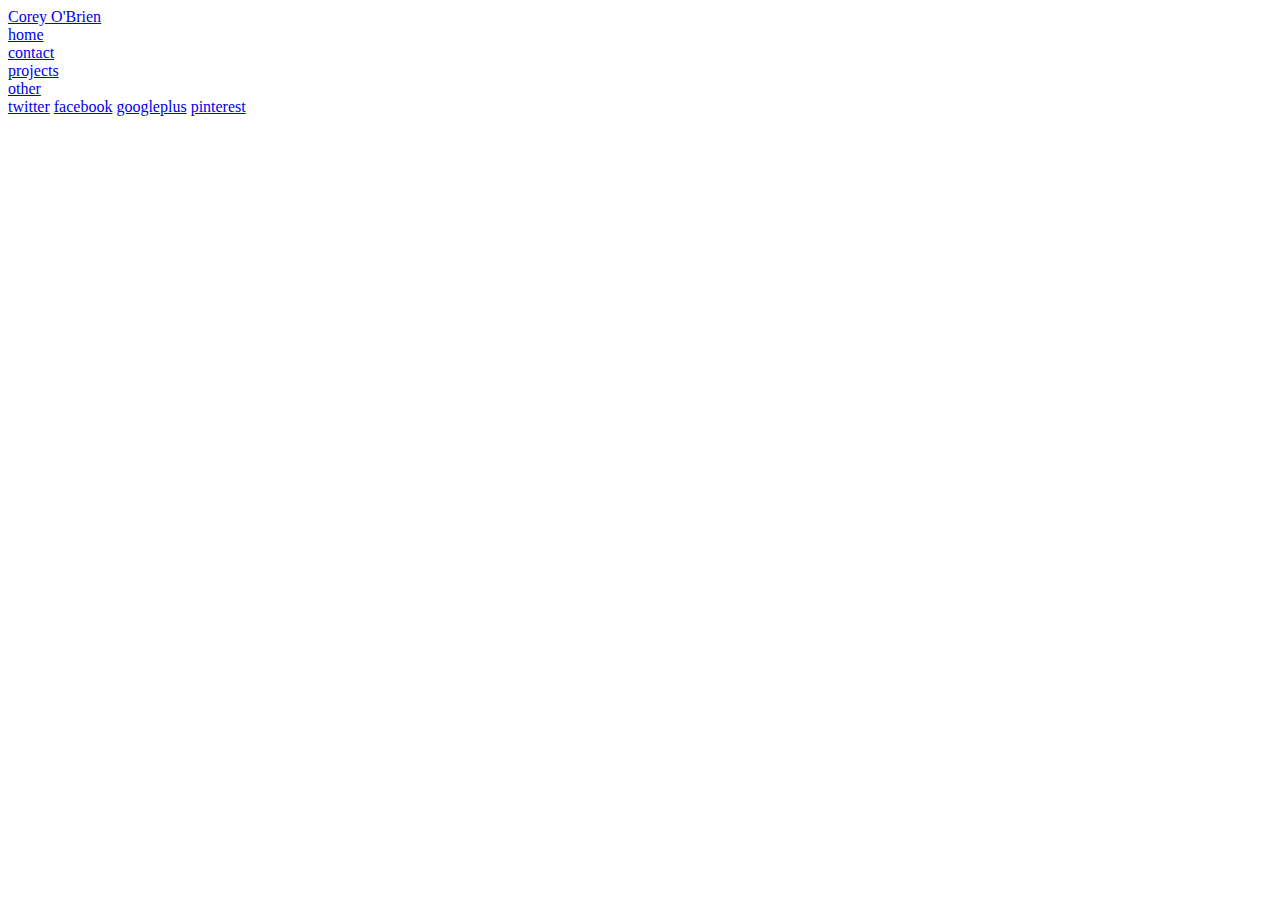
<file: contact.html>
<!DOCTYPE HTML>

<html>
<head>
	<meta charset="UTF-8">
	<title>Corey O</title>
	<link rel="stylesheet" href="css/style.css" type="text/css">
</head>
<body>
	<div id="header">
		<div class="section">
			<div class="logo">
				<a href="index.html">Corey O'Brien</a>
			</div>
			<ul>
				<li>
					<a href="index.html">home</a>
				</li>
				<li class="selected">
					<a href="contact.html">contact</a>
				</li>
				<li>
					<a href="projects.html">projects</a>
				</li>
				<li>
					<a href="other.html">other</a>
				</li>
			</ul>
		</div>
		
	</div>
	<div id="body">
	</div>
	<div id="footer">
		<div>
			<div class="connect">
				<a href="http://freewebsitetemplates.com/go/twitter/" id="twitter">twitter</a>
				<a href="http://freewebsitetemplates.com/go/facebook/" id="facebook">facebook</a>
				<a href="http://freewebsitetemplates.com/go/googleplus/" id="googleplus">googleplus</a>
				<a href="http://pinterest.com/fwtemplates/" id="pinterest">pinterest</a>
			</div>
		</div>
	</div>
</body>
</html>
</file>
<file: css/style.css>
html, body {
}

h1,
h2,
h3,
h4,
h5,
h6 {
  color: #001418;
  margin: 0;
  font-weight: 600;
  font-family: 'Josefin Sans', sans-serif;
}

p {
  font-size: 18px;
  color: #979797;
  line-height: 1.8;
}

img {
  max-width: 100%;
}

input:focus,
select:focus,
button:focus,
textarea:focus {
  outline: none;
}

a:hover,
a:focus {
  text-decoration: none;
  outline: none;
}

ul,
ol {
  padding: 0;
  margin: 0;
}

/*------------------------
  Helper css
--------------------------*/
.body-pad {
  padding: 0 40px;
}

.spad {
  padding: 100px 0;
}

.pt100 {
  padding-top: 100px;
}

.set-bg {
  background-repeat: no-repeat;
  background-size: cover;
}

.section-title {
  
  font-size: 60px;
}

.section-title span {
  color: #979797;
}

/*------------------------
  Common Elements
--------------------------*/
.element {
  margin-bottom: 100px;
}

.element:last-child {
  margin-bottom: 0;
}

/*=== Preloder ===*/
#preloder {
  position: fixed;
  width: 100%;
  height: 100%;
  top: 0;
  left: 0;
  z-index: 999999;
  background: #fff;
}

.loader {
  width: 30px;
  height: 30px;
  border: 3px solid #000;
  position: absolute;
  top: 50%;
  left: 50%;
  margin-top: -13px;
  margin-left: -13px;
  border-radius: 60px;
  border-left-color: transparent;
  animation: loader 0.8s linear infinite;
  -webkit-animation: loader 0.8s linear infinite;
}

@keyframes loader {
  0% {
    -webkit-transform: rotate(0deg);
            transform: rotate(0deg);
  }
  50% {
    -webkit-transform: rotate(180deg);
            transform: rotate(180deg);
  }
  100% {
    -webkit-transform: rotate(360deg);
            transform: rotate(360deg);
  }
}

@-webkit-keyframes loader {
  0% {
    -webkit-transform: rotate(0deg);
  }
  50% {
    -webkit-transform: rotate(180deg);
  }
  100% {
    -webkit-transform: rotate(360deg);
  }
}

/*=== Buttons ===*/
.site-btn {
  display: inline-block;
  font-size: 24px;
  min-width: 140px;
  text-align: center;
  padding: 15px 10px;
  position: relative;
  color: #fff;
  border: none;
  background-color: #000;
  margin-right: 15px;
  z-index: 1;
}

.site-btn.btn-fade {
  background-color: #979797;
}

.site-btn.btn-line {
  background: none;
  border: 2px solid #000;
  color: #000;
  padding: 13px 10px;
}

.site-btn.btn-line:hover {
  color: #000;
}

.site-btn.btn-line-fade {
  background: none;
  border: 2px solid #979797;
  color: #979797;
  padding: 13px 10px;
}

.site-btn.btn-line-fade:hover {
  color: #979797;
}

.site-btn:hover {
  color: #fff;
}

/*===  Accordion  ===*/
.accordion-area .panel {
  margin-bottom: 30px;
}

.accordion-area .panel-header {
  background: #000;
  color: #fff;
  display: block;
  padding: 12px 50px;
  padding-left: 30px;
  font-size: 14px;
  font-weight: 600;
  position: relative;
  border: 2px solid #000;
  -webkit-transition: all 0.4s ease-out 0s;
  -o-transition: all 0.4s ease-out 0s;
  transition: all 0.4s ease-out 0s;
}

.accordion-area .panel-header.active {
  background: transparent;
  color: #000;
}

.accordion-area .panel-header.active .panel-link:after {
  content: "-";
  color: #000;
}

.accordion-area .panel-header.active .panel-link.collapsed:after {
  content: "+";
}

.accordion-area .panel-link {
  position: absolute;
  right: 0;
  top: 0;
  height: 100%;
  width: 50px;
  border: none;
  cursor: pointer;
  background: transparent;
}

.accordion-area .panel-body p {
  font-size: 14px;
  margin-bottom: 0;
  padding-top: 25px;
}

.accordion-area .panel-body {
  padding: 0 5px;
}

.accordion-area .panel-link:after {
  content: "+";
  position: absolute;
  left: 50%;
  font-size: 16px;
  font-weight: 700;
  top: 50%;
  color: #fff;
  line-height: 16px;
  margin-top: -8px;
  margin-left: -4px;
}

/*===  Tab  ===*/
.tab-element .nav-tabs {
  border-bottom: none;
  margin-bottom: 35px;
}

.tab-element .nav-tabs .nav-link {
  border: 2px solid #000;
  background: #000;
  border-radius: 0;
  margin-right: 10px;
  font-size: 14px;
  font-weight: 500;
  color: #222;
  padding: 15px 40px;
  min-width: 118px;
  font-size: 16px;
  color: #fff;
  margin-bottom: 10px;
}

.tab-element .nav-tabs .nav-item:last-child .nav-link {
  margin-right: 0;
}

.tab-element .nav-tabs .nav-link.active {
  background: transparent;
  color: #000;
}

.tab-element .tab-pane h4 {
  font-size: 18px;
  margin: 25px 0 20px;
}

.tab-element .tab-pane p {
  font-size: 14px;
}

.circle-progress {
  text-align: center;
  position: relative;
}

.circle-progress canvas {
  -webkit-transform: rotate(90deg);
  -ms-transform: rotate(90deg);
  transform: rotate(90deg);
}

.circle-progress .progress-info {
  position: absolute;
  width: 100%;
  top: 30%;
}

.circle-progress .progress-info h2 {
  font-size: 36px;
}

.circle-progress .progress-info p {
  color: #979797;
  font-size: 16px;
  line-height: normal;
}

/*===  Icon Box  ===*/
.icon-box {
  display: -webkit-box;
  display: -ms-flexbox;
  display: flex;
}

.icon-box .icon h2 {
  font-size: 60px;
}

.icon-box .icon-box-content {
  padding-left: 25px;
  padding-top: 10px;
}

.icon-box .icon-box-content h3 {
  font-size: 24px;
  margin-bottom: 25px;
}

/*------------------------
    Header Section
--------------------------*/
.header-section {
  padding-top: 30px;
  padding-bottom: 20px;
  position: relative;
}

.site-logo {
  font-size: 24px;
  padding-top: 10px;
  
}

.main-menu ul {
  list-style: none;
}

.main-menu ul li {
  display: inline;
}

.main-menu ul li a {
  display: inline-block;
  font-size: 18px;
  color: #001418;
  margin-left: 15px;
  margin-right: 10px;
  padding: 10px 5px;
}

.header-btn {
  float: right;
  margin-right: 0;
}

.nav-switch {
  display: none;
}

/*------------------------
    Intro Section
--------------------------*/
.intro-section {
  background-image: url("../img/IMG_0545.JPG");
  background-size: cover;
  background-position: bottom center;
  padding: 200px 0;
}
.intro-courses {
  background-image: url("../img/Courses.png");
  background-size: cover;
  background-position: bottom center;
  padding: 100px 0;
}
.intro-projects {
  background-image: url("../img/RocketMotor.png");
  background-size: cover;
  background-position: bottom center;
  padding: 100px 0;
}

/*------------------------
    Portfolio Section
--------------------------*/
.portfolio-section {
  overflow: hidden;
}

.portfolio-filter {
  list-style: none;
  padding-bottom: 100px;
}

.portfolio-filter li {
  font-size: 16px;
  display: inline-block;
  margin-right: 30px;
  padding-bottom: 10px;
  color: #979797;
  cursor: pointer;
}

.portfolio-filter li.mixitup-control-active {
  color: #001418;
}

.portfolios-area .gallery-block {
  padding: 0;
}

.gallery-block {
  position: relative;
}

.portfolio-item {
  display: inline-block;
  width: 100%;
  height: 600px;
  background-position: center center;
  position: relative;
  margin-bottom: 30px;
}

.portfolio-item .pi-inner {
  position: absolute;
  width: 100%;
  height: 100%;
  left: 0;
  top: 0;
  background: transparent;
  -webkit-transition: all 0.4s ease 0s;
  -o-transition: all 0.4s ease 0s;
  transition: all 0.4s ease 0s;
}

.portfolio-item .pi-inner h2 {
  opacity: 0;
  font-size: 30px;
  font-weight: 400;
  position: absolute;
  left: 50px;
  bottom: 50px;
  color: #fff;
  letter-spacing: 10px;
  -webkit-transition: all 0.3s ease 0s;
  -o-transition: all 0.3s ease 0s;
  transition: all 0.3s ease 0s;
}

.portfolio-item:hover .pi-inner {
  background: rgba(0, 20, 24, 0.8);
}

.portfolio-item:hover .pi-inner h2 {
  opacity: 1;
  letter-spacing: 0;
}

.portfolio-meta {
  padding-bottom: 45px;
}

.portfolio-meta h2 {
  font-size: 24px;
}

.portfolio-meta p {
  font-size: 14px;
  color: #a6a6a6;
  margin-bottom: 0;
}

.portfolio-intro {
  display: block;
}

.img-popup-warp .mfp-content {
  opacity: 0;
  -webkit-transform: scale(0.8);
  -ms-transform: scale(0.8);
  transform: scale(0.8);
  -webkit-transition: all 0.4s;
  -o-transition: all 0.4s;
  transition: all 0.4s;
}

.img-popup-warp.mfp-ready .mfp-content {
  opacity: 1;
  -webkit-transform: scale(1);
  -ms-transform: scale(1);
  transform: scale(1);
}

/*------------------------
    Footer Section
--------------------------*/
.footer-section {
  padding: 40px 0;
}

.footer-section .copyright {
  font-size: 12px;
  color: #979797;
}

.footer-section h1 {
  font-size: 20px;
  color: goldenrod;
}

.footer-section h5 {
  font-size: 24px;
  color: #000;
  padding-top: 40px;
  padding-bottom: 20px;
}

.footer-section p{
  color: #a6a6a6;
}
.footer-section ul li a {
  display: inline-block;
  font-size: 28px;
  color: goldenrod;
  margin-left: 15px;
  margin-right: 10px;
  padding: 5px 0px 40px;
}
.footer-section ul{
  list-style: none;
}
.footer-section ul li {
  display: inline;
}
.social-links {
  margin-top: 60px;
  margin-bottom: 40px;
}

.social-links a {
  color: #979797;
  font-size: 15px;
  margin-right: 30px;
}

.social-links a:last-child {
  margin-right: 0;
}

/*------------------------
    About Page
--------------------------*/
.pic-frame {
  position: relative;
  padding-left: 25px;
  padding-bottom: 25px;
  display: inline-block;
}

.pic-frame:after {
  position: absolute;
  content: "";
  width: calc(100% - 25px);
  height: calc(100% - 25px);
  bottom: 0;
  left: 0;
  border: 2px solid #000;
  z-index: 1;
}

.milestone {
  margin-top: 15px;
}

.milestone h2 {
  font-size: 60px;
}

.milestone h2 span {
  font-size: 18px;
  color: #979797;
}

/*------------------------
    Blog Page
--------------------------*/
.blog-item {
  margin-bottom: 70px;
}

.blog-item .read-more {
  color: #000;
  position: relative;
  display: inline-block;
  padding-bottom: 5px;
  line-height: 18px;
  font-size: 18px;
}

.blog-item .read-more:after {
  position: absolute;
  content: '';
  width: 100%;
  height: 2px;
  bottom: 0;
  left: 0;
  background: #000;
}

.thumb {
  margin-bottom: 30px;
}

.blog-content h2 {
  font-size: 24px;
  margin-bottom: 15px;
}

.blog-content .blog-meta {
  font-size: 13px;
  color: #979797;
  margin-bottom: 30px;
}

.blog-content p {
  margin-bottom: 30px;
}

/*------------------------
    Contact Page
--------------------------*/
.contect-tect {
  text-align: left;
  margin-bottom: 70px;
}

.contect-tect h2 {
  font-size: 24px;
  margin-bottom: 30px;
}

.contect-tect p {
  font-size: 17px;
}

.contact-form {
  display: block;
  width: 100%;
}

.contact-form input {
  padding-left: 25px;
  height: 60px;
  width: 100%;
  border: none;
  border-bottom: 2px solid #000;
  margin-bottom: 30px;
  font-size: 12px;
}

.contact-form textarea {
  padding-left: 25px;
  height: 200px;
  width: 100%;
  border: none;
  border-bottom: 2px solid #000;
  margin-bottom: 30px;
  font-size: 12px;
}

.contact-form ::-webkit-input-placeholder {
  font-style: italic;
}

.contact-form :-ms-input-placeholder {
  font-style: italic;
}

.contact-form ::-ms-input-placeholder {
  font-style: italic;
}

.contact-form ::placeholder {
  font-style: italic;
}

/* ===========================
  Responsive
==============================*/
@media only screen and (max-width: 1448px) {
  .home-2.container {
    width: auto;
  }
}

/* Medium screen : 992px. */
@media only screen and (min-width: 992px) and (max-width: 1199px) {
  .portfolio-item {
    height: 450px;
  }
}

/* Tablet :768px. */
@media only screen and (min-width: 768px) and (max-width: 991px) {
  .body-pad {
    padding: 0 30px;
  }
  .portfolio-item {
    height: 350px;
  }
}

/* Large Mobile :480px. */
@media only screen and (max-width: 767px) {
  .body-pad {
    padding: 0 15px;
  }
  .main-menu {
    position: absolute;
    background: #efefef;
    width: 100%;
    z-index: 999;
    left: 0;
    top: 30px;
    padding-top: 15px;
    display: none;
  }
  .main-menu .selected{
    color: darkgoldenrod;
  }
  .main-menu ul li a {
    padding: 10px 15px;
    border-bottom: 1px solid #ddd;
    display: block;
  }
  .main-menu ul li {
    display: block;
  }
  .main-menu ul li:last-child a {
    border-bottom: none;
  }
  .home-2 {
    text-align: left;
  }
  .home-2 .main-menu {
    top: 99px;
  }
  .nav-switch {
    position: absolute;
    right: 25px;
    font-size: 30px;
    color: #333;
    top: 35px;
    display: block;
    padding-top: -10px;
  }
  .header-btn {
    display: none;
  }
  .section-title {
    font-size: 45px;
  }
  .portfolio-filter {
    text-align: center;
  }
}

/* small Mobile :320px. */
@media only screen and (max-width: 479px) {
  .section-title {
    font-size: 30px;
  }
}
</file>
